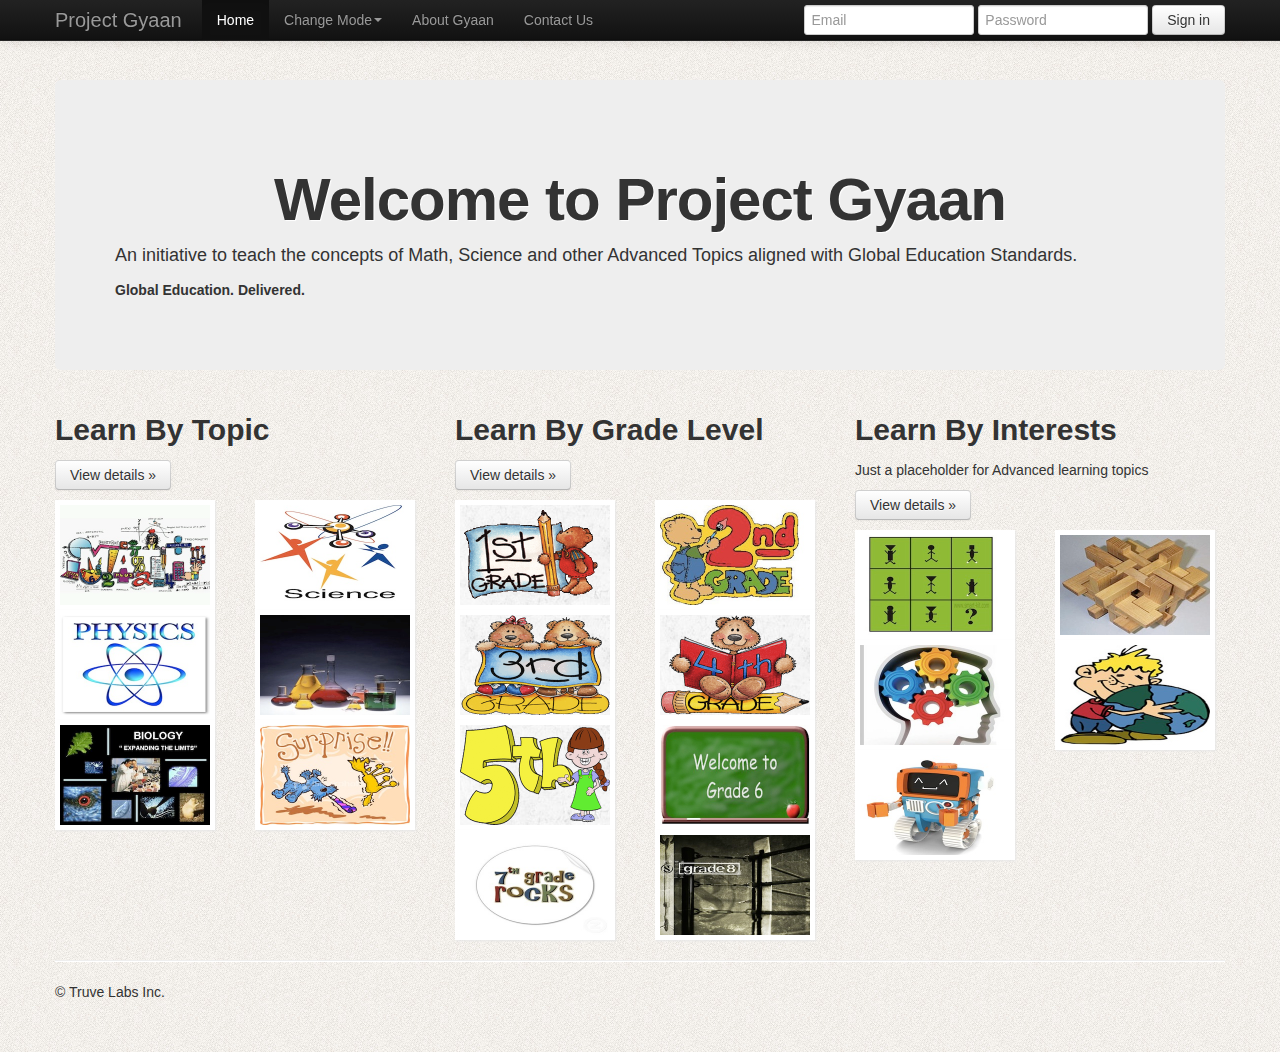
<file: index.html>
<!DOCTYPE html>
<!--[if lt IE 7]>      <html class="no-js lt-ie9 lt-ie8 lt-ie7"> <![endif]-->
<!--[if IE 7]>         <html class="no-js lt-ie9 lt-ie8"> <![endif]-->
<!--[if IE 8]>         <html class="no-js lt-ie9"> <![endif]-->
<!--[if gt IE 8]><!--> <html class="no-js"> <!--<![endif]-->
    <head>
        <meta charset="utf-8">
        <meta http-equiv="X-UA-Compatible" content="IE=edge,chrome=1">
        <title></title>
        <meta name="description" content="">
        <meta name="viewport" content="width=device-width">

        <!-- This code is taken from the OriginalHoverEffects samples -->

        <meta name="viewport" content="width=device-width, initial-scale=1.0"> 
        <meta name="keywords" content="css3, transitions, thumbnail, animation, hover, effect, description, caption" />
        <meta name="author" content="Sachin Holla for Truvelabs" />
        
        <link rel="shortcut icon" href="../favicon.ico"> 
        <link rel="stylesheet" type="text/css" href="hover-css/demo.css" />
        <link rel="stylesheet" type="text/css" href="hover-css/style_common.css" />
        <link rel="stylesheet" type="text/css" href="hover-css/style1.css" />
        <link href='http://fonts.googleapis.com/css?family=Oswald' rel='stylesheet' type='text/css' />
        <!-- end of samples -->

        <link rel="stylesheet" href="css/bootstrap.min.css">
        <style>
            body {
                padding-top: 60px;
                padding-bottom: 40px;
            }
        </style>
        <link rel="stylesheet" href="css/bootstrap-responsive.min.css">
        <link rel="stylesheet" href="css/main.css">


        <script src="js/vendor/modernizr-2.6.1-respond-1.1.0.min.js"></script>
                
		<script type='text/javascript'> 
			function processSelection(topic){
				var topic_val=$("#which_topic").val(); 
				$("#which_topic").val(topic);
				topic_val=$("#which_topic").val(); 
				searchform.submit();
												 			  
			} 
		</script> 
		                
    </head>
    <body>
        <!--[if lt IE 7]>
            <p class="chromeframe">You are using an outdated browser. <a href="http://browsehappy.com/">Upgrade your browser today</a> or <a href="http://www.google.com/chromeframe/?redirect=true">install Google Chrome Frame</a> to better experience this site.</p>
        <![endif]-->

		<!-- added a form to capture the topic selection and use this to call the conceptDetail page -->
		<form id="searchform" method="post" action="ConceptDetail2.php" > 
				<input type="hidden" name="which_topic" id="which_topic" value="input value"/> 
		</form> 

        <!-- This code is taken from http://twitter.github.com/bootstrap/examples/hero.html -->

        <div class="navbar navbar-inverse navbar-fixed-top">
            <div class="navbar-inner">
                <div class="container">
                    <a class="btn btn-navbar" data-toggle="collapse" data-target=".nav-collapse">
                        <span class="icon-bar"></span>
                        <span class="icon-bar"></span>
                        <span class="icon-bar"></span>
                    </a>
                    <a class="brand" href="#">Project Gyaan</a>
                    <div class="nav-collapse collapse">
                        <ul class="nav">
                            <li class="active"><a href="#">Home</a></li>
                            <li class="dropdown">
                                <a href="#" class="dropdown-toggle" data-toggle="dropdown">Change Mode<b class="caret"></b></a>
                                <ul class="dropdown-menu">
                                    <li><a href="#">Student Mode</a></li>
                                    <li><a href="parent.php">Parent Mode</a></li>
                                    <li><a href="admin.php">Admin Mode</a></li>
                                </ul>
                            </li>                            
                            <li><a href="#about">About Gyaan</a></li>
                            <li><a href="mailto:talk.to@truvelabs.com">Contact Us</a></li>
                        </ul>
                        <form class="navbar-form pull-right">
                            <input class="span2" type="text" placeholder="Email">
                            <input class="span2" type="password" placeholder="Password">
                            <button type="submit" class="btn">Sign in</button>
                        </form>
                    </div><!--/.nav-collapse -->
                </div>
            </div>
        </div>

        <div class="container">

            <!-- Main hero unit for a primary marketing message or call to action -->
            <div class="hero-unit">
                <h1>Welcome to Project Gyaan</h1>
                <p>An initiative to teach the concepts of Math, Science and other Advanced Topics aligned with Global Education Standards.</p>
                <h5>Global Education. Delivered.</h5>
                <!--<p><a class="btn btn-primary btn-large">Learn more &raquo;</a></p>-->
            </div>
			
            <!-- Example row of columns -->
            <div class="row">
                <div class="span4">
                    <h2>Learn By Topic</h2>

                    <p><a class="btn" href="#" onclick="javascript:processSelection('Learn By Topic');" >View details &raquo;</a></p>
                    
					<div class="container row">
						<div class="main span2">
							<div class="view view-first">
								<img src="resources/math.jpg" />
								<div class="mask">
									<!--<h2>Hover Style #1</h2>-->
									<p>Click for Math</p>
									<a href="#" onclick="javascript:processSelection('Mathematics');" class="info">Read More</a>
								</div>
							</div>  
						</div>
												
						<div class="main span2">
							<div class="view view-first">
								<img src="resources/Science.jpg" />
								<div class="mask">
									<!--<h2>Hover Style #1</h2>-->
									<p>Click for Science</p>
									<a href="#" onclick="javascript:processSelection('Science');" class="info">Read More</a>
								</div>
							</div>  
						</div>						
					</div>
					
					<div class="container row">
						<div class="span2">
							<div class="view view-first">
								<img src="resources/Physics.jpg" />
								<div class="mask">
									<!--<h2>Hover Style #1</h2>-->
									<p>Click for Physics</p>
									<a href="#" onclick="javascript:processSelection('Physics');" class="info">Read More</a>
								</div>
							</div>  
						</div>
						<div class="span2">
							<div class="view view-first">
								<img src="resources/Chemistry.jpg" />
								<div class="mask">
									<!--<h2>Hover Style #1</h2>-->
									<p>Click for Chemistry</p>
									<a href="#" onclick="javascript:processSelection('Chemistry');" class="info">Read More</a>
								</div>
							</div>  
						</div>						
					</div>
					
					<div class="container row">
						<div class="span2">
							<div class="view view-first">
								<img src="resources/Bio.jpg" />
								<div class="mask">
									<!--<h2>Hover Style #1</h2>-->
									<p>Click for Biology</p>
									<a href="#" onclick="javascript:processSelection('Biology');" class="info">Read More</a>
								</div>
							</div>  
						</div>
						<div class="span2">
							<div class="view view-first">
								<img src="resources/SurpriseMe.jpg" />
								<div class="mask">
									<!--<h2>Hover Style #1</h2>-->
									<p>Click to be Surprised!</p>
									<a href="#" onclick="javascript:processSelection('SurpriseMe');" class="info">Read More</a>
								</div>
							</div>  
			
						</div>
			
					</div>
				</div>
				
                <div class="span4">
                    <h2>Learn By Grade Level</h2>
                    <p><a class="btn" href="#" onclick="javascript:processSelection('Learn By Grade Level');" >View details &raquo;</a></p>

					<div class="container row">
						<div class="span2">
							<div class="view view-first">
								<img src="resources/grade1.jpg" />
								<div class="mask">
									<!--<h2>Hover Style #1</h2>-->
									<p>Click for Grade 1</p>
									<a href="#" onclick="javascript:processSelection('Grade1');" class="info">Read More</a>
								</div>		                    
							</div>
						</div>
						<div class="span2">
							<div class="view view-first">
								<img src="resources/grade2.jpg" />
								<div class="mask">
									<!--<h2>Hover Style #1</h2>-->
									<p>Click for Grade 2</p>
									<a href="#" onclick="javascript:processSelection('Grade2');" class="info">Read More</a>
								</div>		                    
							</div>
						</div>
					</div>
					<div class="container row">
						<div class="span2">
							<div class="view view-first">
								<img src="resources/grade3.jpg" />
								<div class="mask">
									<!--<h2>Hover Style #1</h2>-->
									<p>Click for Grade 3</p>
									<a href="#" onclick="javascript:processSelection('Grade3');" class="info">Read More</a>
								</div>		                    
							</div>
						</div>
						<div class="span2">
							<div class="view view-first">
								<img src="resources/grade4.jpg" />
								<div class="mask">
									<!--<h2>Hover Style #1</h2>-->
									<p>Click for Grade 4</p>
									<a href="#" onclick="javascript:processSelection('Grade4');" class="info">Read More</a>
								</div>		                    
							</div>
						</div>
					</div>
					<div class="container row">
						<div class="span2">
							<div class="view view-first">
								<img src="resources/grade5.jpg" />
								<div class="mask">
									<!--<h2>Hover Style #1</h2>-->
									<p>Click for Grade 5</p>
									<a href="#" onclick="javascript:processSelection('Grade5');" class="info">Read More</a>
								</div>		                    
							</div>
						</div>
						<div class="span2">
							<div class="view view-first">
								<img src="resources/grade6.jpg" />
								<div class="mask">
									<!--<h2>Hover Style #1</h2>-->
									<p>Click for Grade 6</p>
									<a href="#" onclick="javascript:processSelection('Grade6');" class="info">Read More</a>
								</div>		                    
							</div>
						</div>
					</div>
					<div class="container row">
						<div class="span2">
							<div class="view view-first">
								<img src="resources/grade7.jpg" />
								<div class="mask">
									<!--<h2>Hover Style #1</h2>-->
									<p>Click for Grade 7</p>
									<a href="#" onclick="javascript:processSelection('Grade7');" class="info">Read More</a>
								</div>		                    
							</div>
						</div>
						<div class="span2">
							<div class="view view-first">
								<img src="resources/grade8.jpg" />
								<div class="mask">
									<!--<h2>Hover Style #1</h2>-->
									<p>Click for Grade 8</p>
									<a href="#" onclick="javascript:processSelection('Grade8');" class="info">Read More</a>
								</div>		                    
							</div>
						</div>
					</div>
               </div>
                <div class="span4">
                    <h2>Learn By Interests</h2>
                    <p>Just a placeholder for Advanced learning topics</p>
                    <p><a class="btn" href="#" onclick="javascript:processSelection('Learn By Interests');" >View details &raquo;</a></p>

					<div class="container row">
						<div class="span2">
							<div class="view view-first">
								<img src="resources/logic.jpg" />
								<div class="mask">
									<!--<h2>Hover Style #1</h2>-->
									<p>Click for Logic</p>
									<a href="#" onclick="javascript:processSelection('Logic');" class="info">Read More</a>
								</div>		                    
							</div>
						</div>
						<div class="span2">
							<div class="view view-first">
								<img src="resources/puzzlers.jpg" />
								<div class="mask">
									<!--<h2>Hover Style #1</h2>-->
									<p>Click for Puzzlers</p>
									<a href="#" onclick="javascript:processSelection('Puzzlers');" class="info">Read More</a>
								</div>		                    
							</div>
						</div>
					</div>
					<div class="container row">
						<div class="span2">
							<div class="view view-first">
								<img src="resources/criticalthinking.jpg" />
								<div class="mask">
									<!--<h2>Hover Style #1</h2>-->
									<p>Click for Critical Thinking</p>
									<a href="#" onclick="javascript:processSelection('Critical Thinking');" class="info">Read More</a>
								</div>		                    
							</div>
						</div>
						<div class="span2">
							<div class="view view-first">
								<img src="resources/EarthScience.jpg" />
								<div class="mask">
									<!--<h2>Hover Style #1</h2>-->
									<p>Click for Earth Science</p>
									<a href="#" onclick="javascript:processSelection('Earth Science');" class="info">Read More</a>
								</div>		                    
							</div>
						</div>
					</div>
					<div class="container row">
						<div class="span2">
							<div class="view view-first">
								<img src="resources/Technology.jpg" />
								<div class="mask">
									<!--<h2>Hover Style #1</h2>-->
									<p>Click for Technology</p>
									<a href="#" onclick="javascript:processSelection('Technology');" class="info">Read More</a>
								</div>		                    
							</div>
						</div>
					</div>

                </div>
			</div>
								
            <hr>
            			
            <footer>
                <p>&copy; Truve Labs Inc.</p>
            </footer>

        </div> <!-- /container -->

        <script src="//ajax.googleapis.com/ajax/libs/jquery/1.8.2/jquery.js"></script>

        <script>window.jQuery || document.write('<script src="js/vendor/jquery-1.8.2.js"><\/script>')</script>



        <script src="js/vendor/bootstrap.min.js"></script>

        <script src="js/main.js"></script>

        <script>
            var _gaq=[['_setAccount','UA-XXXXX-X'],['_trackPageview']];
            (function(d,t){var g=d.createElement(t),s=d.getElementsByTagName(t)[0];
            g.src=('https:'==location.protocol?'//ssl':'//www')+'.google-analytics.com/ga.js';
            s.parentNode.insertBefore(g,s)}(document,'script'));
        </script>
    </body>
</html>
</file>
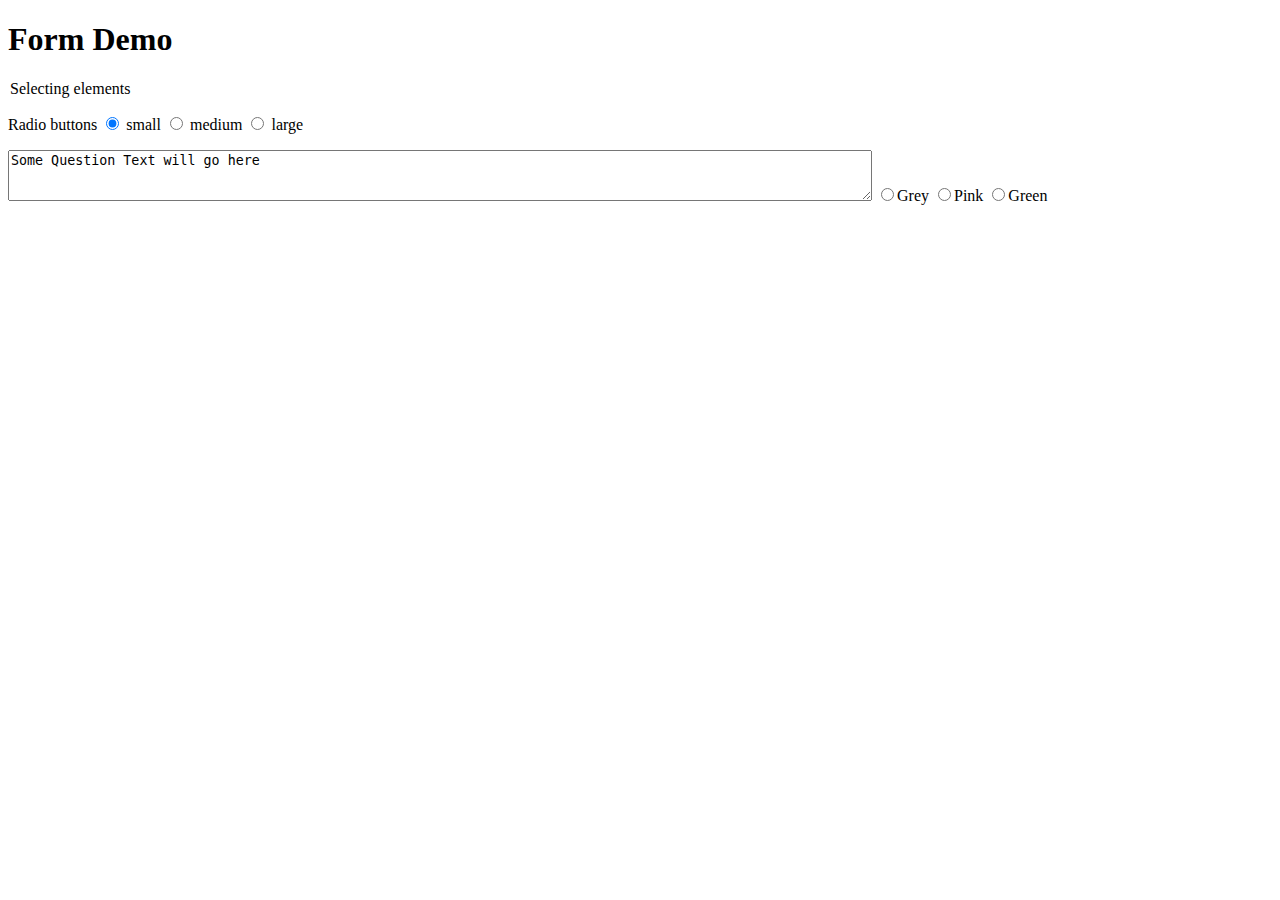
<file: radiobuttons.html>
<!DOCTYPE HTML>
<html lang = "en">
  <head>
    <title>formDemo.html</title>
    <meta charset = "UTF-8" />
  </head>
  <body>
    <h1>Form Demo</h1>
<!--    <form>-->
      <!--<fieldset>-->
       <legend>Selecting elements</legend>
       <p>
          <label>Radio buttons</label>            
          <input type = "radio"
                 name = "radSize"
                 id = "sizeSmall"
                 value = "small"
                 checked = "checked" />
          <label for = "sizeSmall">small</label>
          
          <input type = "radio"
                 name = "radSize"
                 id = "sizeMed"
                 value = "medium" />
          <label for = "sizeMed">medium</label>
 
          <input type = "radio"
                 name = "radSize"
                 id = "sizeLarge"
                 value = "large" />
          <label for = "sizeLarge">large</label>
        </p>       
      <!--</fieldset>     -->
    <!--</form>-->
    
    						<textarea readonly="readonly" rows=3 cols=105 name="question" id="question">Some Question Text will go here</textarea>
    						
<label for="theme-grey"><input type="radio" id="theme-grey" name="theme" value="grey" />Grey</label>
<label for="theme-pink"><input type="radio" id="theme-pink" name="theme" value="pink" />Pink</label>
<label for="theme-green"><input type="radio" id="theme-green" name="theme" value="green" />Green</label>


  </body>
</html>
</file>
<file: hover-css/style_common.css>
.view {
   width: 150px;
   height: 100px;
   margin: 0px;
   float: left;
   border: 5px solid #fff;
   overflow: hidden;
   position: relative;
   text-align: center;
   -webkit-box-shadow: 1px 1px 2px #e6e6e6;
   -moz-box-shadow: 1px 1px 2px #e6e6e6;
   box-shadow: 1px 1px 2px #e6e6e6;
   cursor: default;
   background: #fff url(../images/bgimg.jpg) no-repeat center center;
}
.view .mask,.view .content {
   width: 150px;
   height: 100px;
   position: absolute;
   overflow: hidden;
   top: 0;
   left: 0;
}
.view img {
   display: block;
   position: relative;
}
.view h2 {
   text-transform: uppercase;
   color: #fff;
   text-align: center;
   position: relative;
   font-size: 17px;
   padding: 10px;
   background: rgba(0, 0, 0, 0.8);
   margin: 20px 0 0 0;
}
.view p {
   font-family: Georgia, serif;
   font-style: italic;
   font-size: 12px;
   position: relative;
   color: #fff;
   padding: 10px 20px 20px;
   text-align: center;
}
.view a.info {
   display: inline-block;
   text-decoration: none;
   padding: 7px 14px;
   background: #000;
   color: #fff;
   text-transform: uppercase;
   -webkit-box-shadow: 0 0 1px #000;
   -moz-box-shadow: 0 0 1px #000;
   box-shadow: 0 0 1px #000;
}
.view a.info: hover {
   -webkit-box-shadow: 0 0 5px #000;
   -moz-box-shadow: 0 0 5px #000;
   box-shadow: 0 0 5px #000;
}
</file>
<file: hover-css/style1.css>
.view-first img {
   -webkit-transition: all 0.2s linear;
   -moz-transition: all 0.2s linear;
   -o-transition: all 0.2s linear;
   -ms-transition: all 0.2s linear;
   transition: all 0.2s linear;
}
.view-first .mask {
   -ms-filter: "progid: DXImageTransform.Microsoft.Alpha(Opacity=0)";
   filter: alpha(opacity=0);
   opacity: 0;
   background-color: rgba(219,127,8, 0.7);
   -webkit-transition: all 0.4s ease-in-out;
   -moz-transition: all 0.4s ease-in-out;
   -o-transition: all 0.4s ease-in-out;
   -ms-transition: all 0.4s ease-in-out;
   transition: all 0.4s ease-in-out;
}
.view-first h2 {
   -webkit-transform: translateY(-100px);
   -moz-transform: translateY(-100px);
   -o-transform: translateY(-100px);
   -ms-transform: translateY(-100px);
   transform: translateY(-100px);
   -ms-filter: "progid: DXImageTransform.Microsoft.Alpha(Opacity=0)";
   filter: alpha(opacity=0);
   opacity: 0;
   -webkit-transition: all 0.2s ease-in-out;
   -moz-transition: all 0.2s ease-in-out;
   -o-transition: all 0.2s ease-in-out;
   -ms-transition: all 0.2s ease-in-out;
   transition: all 0.2s ease-in-out;
}
.view-first p {
   -webkit-transform: translateY(100px);
   -moz-transform: translateY(100px);
   -o-transform: translateY(100px);
   -ms-transform: translateY(100px);
   transform: translateY(100px);
   -ms-filter: "progid: DXImageTransform.Microsoft.Alpha(Opacity=0)";
   filter: alpha(opacity=0);
   opacity: 0;
   -webkit-transition: all 0.2s linear;
   -moz-transition: all 0.2s linear;
   -o-transition: all 0.2s linear;
   -ms-transition: all 0.2s linear;
   transition: all 0.2s linear;
}
.view-first:hover img {
   -webkit-transform: scale(1.1,1.1);
   -moz-transform: scale(1.1,1.1);
   -o-transform: scale(1.1,1.1);
   -ms-transform: scale(1.1,1.1);
   transform: scale(1.1,1.1);
}
.view-first a.info {
   -ms-filter: "progid: DXImageTransform.Microsoft.Alpha(Opacity=0)";
   filter: alpha(opacity=0);
   opacity: 0;
   -webkit-transition: all 0.2s ease-in-out;
   -moz-transition: all 0.2s ease-in-out;
   -o-transition: all 0.2s ease-in-out;
   -ms-transition: all 0.2s ease-in-out;
   transition: all 0.2s ease-in-out;
}
.view-first:hover .mask {
   -ms-filter: "progid: DXImageTransform.Microsoft.Alpha(Opacity=100)";
   filter: alpha(opacity=100);
   opacity: 1;
}
.view-first:hover h2,
.view-first:hover p,
.view-first:hover a.info {
   -ms-filter: "progid: DXImageTransform.Microsoft.Alpha(Opacity=100)";
   filter: alpha(opacity=100);
   opacity: 1;
   -webkit-transform: translateY(0px);
   -moz-transform: translateY(0px);
   -o-transform: translateY(0px);
   -ms-transform: translateY(0px);
   transform: translateY(0px);
}
.view-first:hover p {
   -webkit-transition-delay: 0.1s;
   -moz-transition-delay: 0.1s;
   -o-transition-delay: 0.1s;
   -ms-transition-delay: 0.1s;
   transition-delay: 0.1s;
}
.view-first:hover a.info {
   -webkit-transition-delay: 0.2s;
   -moz-transition-delay: 0.2s;
   -o-transition-delay: 0.2s;
   -ms-transition-delay: 0.2s;
   transition-delay: 0.2s;
}
</file>
<file: css/main.css>
/* ==========================================================================
   Author's custom styles
   ========================================================================== */
</file>
<file: hover-css/demo.css>
@import url('reset.css');
/* General Demo Style */
body{
    background:#f9f9f9 url(../images/white_texture.jpg) repeat top left;
	color: #333;
	font-family: 'Oswald', Arial, sans-serif;
	font-size: 13px;
}
.container{
	position:relative;
}
a{
	color: #fff;
	text-decoration: none;
}
.clr{
	clear: both;
}
.main{
	position:relative;
    width:680px;
    margin: 0 auto;
}
h1{
	margin:0px;
	padding:20px 20px 10px 20px;
	font-size:34px;
	color:#333;
    text-shadow:1px 1px 1px #fff;
	text-align:left;
	font-weight:400;
    text-align:center;
}
h1 span{
    display:block;
	font-size: 14px;
    font-family: Georgia, serif;
    font-style: italic;
	color:#b2891b;
	padding-top:10px;
}
/* Header Style */
.header{
	font-family:'Arial Narrow', Arial, sans-serif;
	line-height: 24px;
	font-size: 11px;
	background: #000;
	opacity: 0.9;
	text-transform: uppercase;
	z-index: 9999;
	position: relative;
	-moz-box-shadow: 1px 0px 2px #000;
	-webkit-box-shadow: 1px 0px 2px #000;
	box-shadow: 1px 0px 2px #000;
}
.header a{
	padding: 0px 10px;
	letter-spacing: 1px;
	color: #ddd;
	display: block;
	float: left;
}
.header a:hover{
	color: #fff;
}
.header span.right{
	float: right;
}
.header span.right a{
	float: none;
	display: inline;
}

.more{
	position:relative;
	clear:both;
	font-family:'Arial Narrow', Arial, sans-serif;
    text-transform: uppercase;
    font-size: 11px;
    padding: 5px 0px 10px;
    width: 540px;
    margin: 0 auto;
}
.more ul{
	display:block;
	text-align:center;
    height: 30px;
}
.more ul li{
	display: block;
    padding: 4px 2px;
    float:left;
}
.more ul li.selected a,
.more ul li.selected a:hover{
	background:#b2891b;
	color:#fff;
	text-shadow:none;
}
.more ul li a{
	color:#555;
    float:left;
	background:#fff;
    width:40px;
	padding: 2px 5px;
	-moz-box-shadow:1px 1px 2px #aaa;
	-webkit-box-shadow:1px 1px 2px #aaa;
	box-shadow:1px 1px 2px #aaa;
}
.more ul li a:hover{
	background:#000;
	color:#fff;
}
</file>
